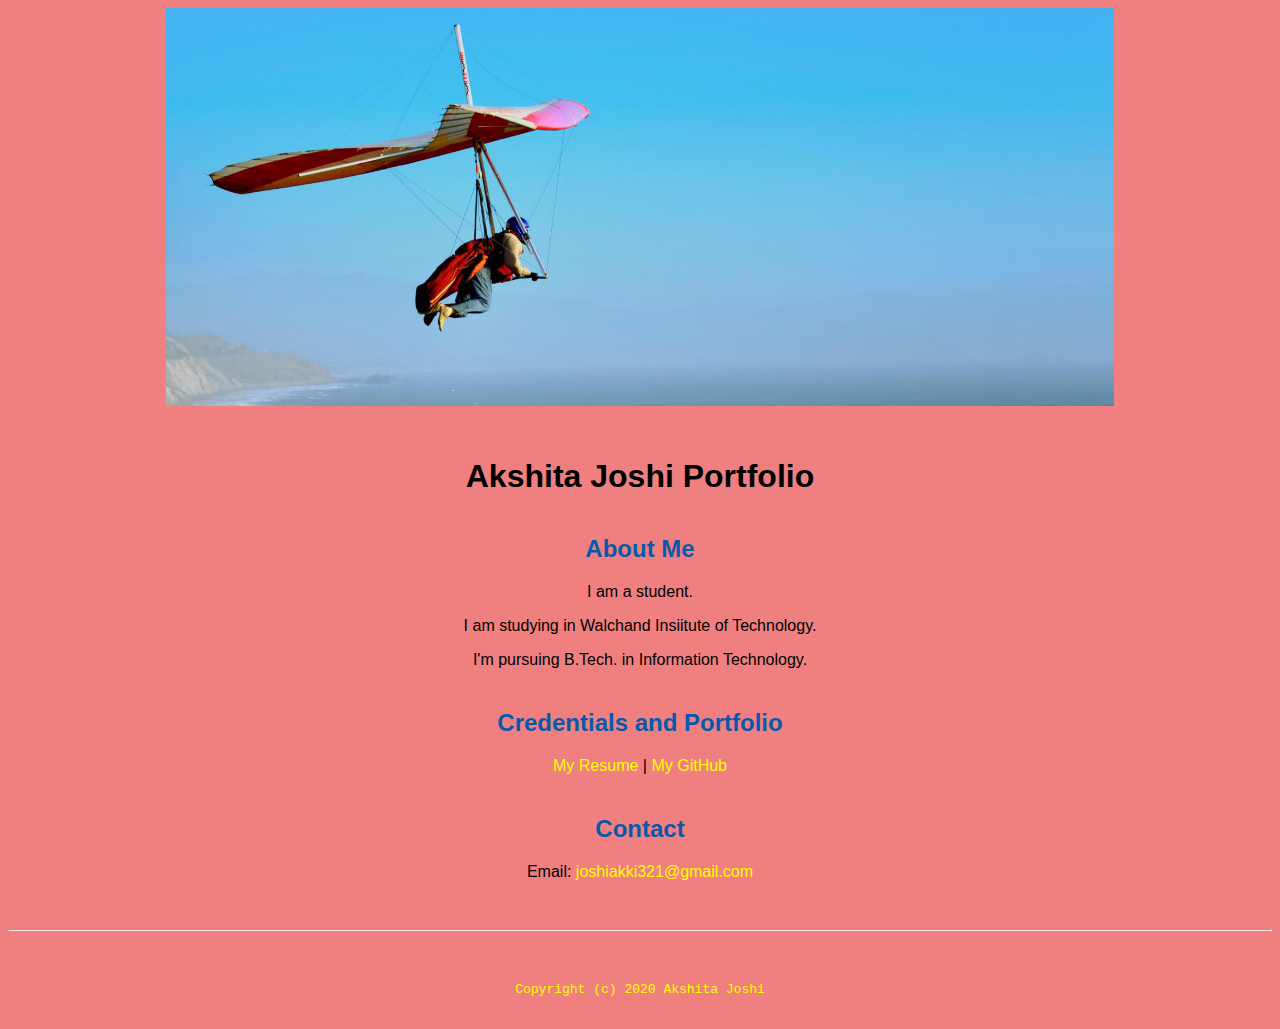
<file: index.html>
<!doctype html>

<!-- this is a comment for human! -->

<html lang="en">

  <header>
    <link rel="stylesheet" href="css/master.css">
    <title>Akshita Joshi Portfolio</title>
    <link rel="FaviconIcon" href="favicon.ico" type="image/c-icon">
    <link rel="shortcut" hred="favicon.ico" type="image/x-icon">
    <meta name="viewport" content="width=device-width, initial-scale=1, shrink-to-fit=no">
    <meta name="name" content="Akshita Joshi's Portal">
    <meta name="robots" content="noindex, nofollow">
  </header>

  <body>
    <img src="images/banner.jpg" width="75%" alt="banner">
    <h1>Akshita Joshi Portfolio</h1>
    <h2>About Me</h2>
    <p>I am a student.</p>
    <p>I am studying in Walchand Insiitute of Technology.</p>
    <p>I'm pursuing B.Tech. in Information Technology.</p>
    <h2>Credentials and Portfolio</h2>

    <p><a href="resume.html">My Resume</a> | <a href="https://github.com/akshitajoshi">My GitHub</a></p>
    <h2>Contact</h2>

    <p>Email: <a href="mailto:joshiakki321@gmail.com">joshiakki321@gmail.com</p>
  </body>

  <footer>
    <hr>
    <code>Copyright (c) 2020 Akshita Joshi</code>

  </footer>

</html>
</file>
<file: css/master.css>
/* Cascading stylesheet for the website */

/* Text inside these asterisks and slashes are comments for human */

  a {
    color: yellow;
    /* set the text color to blue here */
    text-decoration: none; /* This means we do not want hyperlinks to be underlined */
  }

  a:hover {
    color: green;
    /* set the text color to red here */
    text-decoration: none; /* This means we do not want hyperlinks to be underlined */
  }

  body {
    background-color: #F08080;
    color: black;
    font-family: Arial, Helvetica, sans-serif;
    text-align: center;
    /* set the background color here */
    /* set the text color to black here */
    /* set the font here */
    /* set the text alignment here */
   }

  footer {
    margin-top: 2rem;
    margin-bottom: 2rem;
  }

  h1 {
    margin-bottom: 0.5rem;
    margin-top: 3rem;
   }

  h2 {
    color: #075AAB;
    /* set the text color of to #075AAB here */
    /* set both the bottom margin and top margin to 2.5rem here */
    margin-top :2.5rem;
    margin bottom :2.5rem;
   }

  h3 {
    margin-bottom: 0;
    margin-top: 2rem;
  }

  h4 {
    margin-bottom: 1rem;
    margin-top: 0.5rem;
  }

  h5 {
    margin-top: 0.5rem;
  }

  hr {
    margin-bottom: 3rem;
    margin-top: 3rem;
  }

  /* this controls how the bullet points in the resume page looks */
  ul {
    display: table;
    margin: 0 auto;
    text-align: left;
  }
</file>
